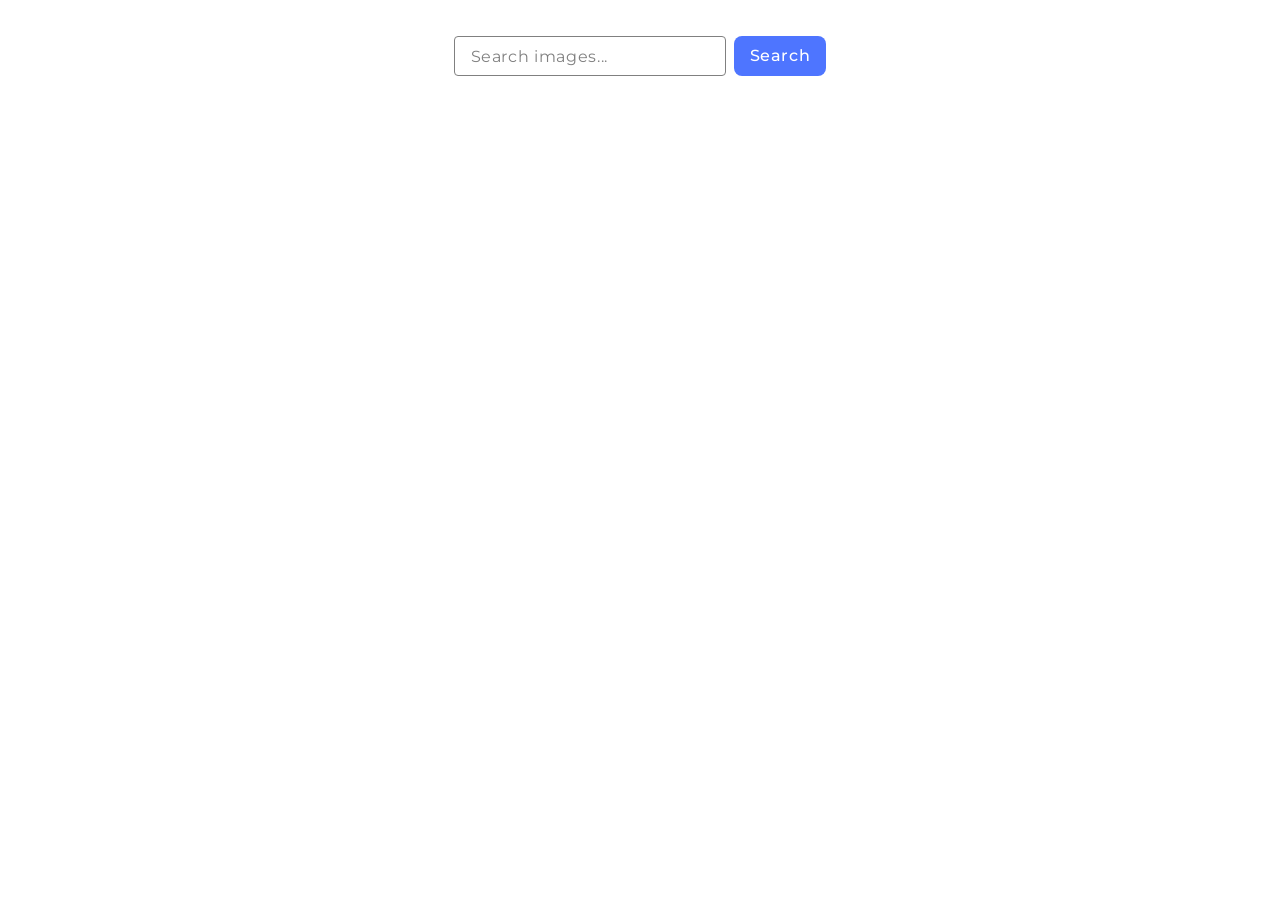
<file: src/index.html>
<!DOCTYPE html>
<html lang="en">
  <head>
    <meta charset="UTF-8" />
    <meta name="viewport" content="width=device-width, initial-scale=1.0" />
    <title>Image Search</title>
    <link rel="preconnect" href="https://fonts.googleapis.com" />
    <link rel="preconnect" href="https://fonts.gstatic.com" crossorigin />
    <link
      href="https://fonts.googleapis.com/css2?family=Montserrat:wght@400;500;600&display=swap"
      rel="stylesheet"
    />
    <link rel="stylesheet" href="./css/styles.css" />
  </head>
  <body>
    <main class="container">
      <form class="form">
        <label>
          <input
            class="search-input"
            type="text"
            name="search-text"
            placeholder="Search images..."
            autocomplete="off"
            required
          />
        </label>
        <button class="search-btn" type="submit">Search</button>
      </form>

      <div class="loader-container is-hidden">
        <span class="loader"></span>
        <p class="loader-text">Loading images, please wait...</p>
      </div>

      <ul class="gallery"></ul>
    </main>

    <script type="module" src="./main.js"></script>
  </body>
</html>
</file>
<file: src/css/styles.css>
* {
  box-sizing: border-box;
  margin: 0;
  padding: 0;
}

body {
  font-family: 'Montserrat', sans-serif;
  background-color: #ffffff;
  color: #2e2f42;
  padding: 36px 24px;
}

.container {
  max-width: 1440px;
  margin: 0 auto;
  display: flex;
  flex-direction: column;
  align-items: center;
}

/* ================= ФОРМА ================= */

.form {
  display: flex;
  gap: 8px;
  justify-content: center;
  margin-bottom: 32px;
}

.search-input {
  width: 272px;
  height: 40px;
  padding: 8px 16px;
  font-family: inherit;
  font-size: 16px;
  line-height: 1.5;
  letter-spacing: 0.04em;
  color: #2e2f42;
  background-color: transparent;
  border: 1px solid #808080;
  border-radius: 4px;
  outline: none;
  transition: border-color 250ms cubic-bezier(0.4, 0, 0.2, 1);
}

.search-input::placeholder {
  color: #808080;
}

.search-input:hover {
  border-color: #000000;
}

.search-input:focus {
  border-color: #4e75ff;
}

.search-btn {
  min-width: 91px;
  height: 40px;
  padding: 8px 16px;
  font-family: inherit;
  font-weight: 500;
  font-size: 16px;
  line-height: 1.5;
  letter-spacing: 0.04em;
  color: #ffffff;
  background-color: #4e75ff;
  border: none;
  border-radius: 8px;
  cursor: pointer;
  transition: background-color 250ms cubic-bezier(0.4, 0, 0.2, 1);
}

.search-btn:hover,
.search-btn:focus {
  background-color: #6c8cff;
}

/* ================= ЛОАДЕР (css-loader) ================= */

.loader-container {
  display: flex;
  flex-direction: column;
  align-items: center;
  gap: 16px;
  margin-bottom: 32px;
}

.loader-text {
  font-size: 16px;
  line-height: 1.5;
  letter-spacing: 0.04em;
  color: #2e2f42;
}

/* Loader from https://cssloaders.github.io/ */
.loader {
  width: 48px;
  height: 48px;
  border: 5px solid #4e75ff;
  border-bottom-color: transparent;
  border-radius: 50%;
  display: inline-block;
  box-sizing: border-box;
  animation: rotation 1s linear infinite;
}

@keyframes rotation {
  0% {
    transform: rotate(0deg);
  }
  100% {
    transform: rotate(360deg);
  }
}

.is-hidden {
  display: none;
}

/* ================= ГАЛЕРЕЯ ================= */

.gallery {
  display: flex;
  flex-wrap: wrap;
  justify-content: center;
  gap: 24px;
  width: 100%;
  max-width: 1128px;
  list-style: none;
}

.gallery-item {
  width: calc((100% - 48px) / 3);
  border: 1px solid #808080;
  transition: transform 250ms cubic-bezier(0.4, 0, 0.2, 1);
}

.gallery-item:hover {
  transform: scale(1.02);
}

.gallery-link {
  display: block;
}

.gallery-image {
  display: block;
  width: 100%;
  height: 200px;
  object-fit: cover;
}

.stats {
  display: flex;
  justify-content: space-around;
  padding: 4px 8px;
  list-style: none;
}

.stat-item {
  display: flex;
  flex-direction: column;
  align-items: center;
  gap: 4px;
}

.stat-title {
  font-weight: 600;
  font-size: 12px;
  line-height: 1.33;
  letter-spacing: 0.04em;
}

.stat-value {
  font-weight: 400;
  font-size: 12px;
  line-height: 1.33;
  letter-spacing: 0.04em;
}

@media screen and (max-width: 1199px) {
  .gallery-item {
    width: calc((100% - 24px) / 2);
  }
}

@media screen and (max-width: 767px) {
  .form {
    width: 100%;
  }

  .form label {
    flex-grow: 1;
  }

  .search-input {
    width: 100%;
  }

  .gallery-item {
    width: 100%;
  }
}
</file>
